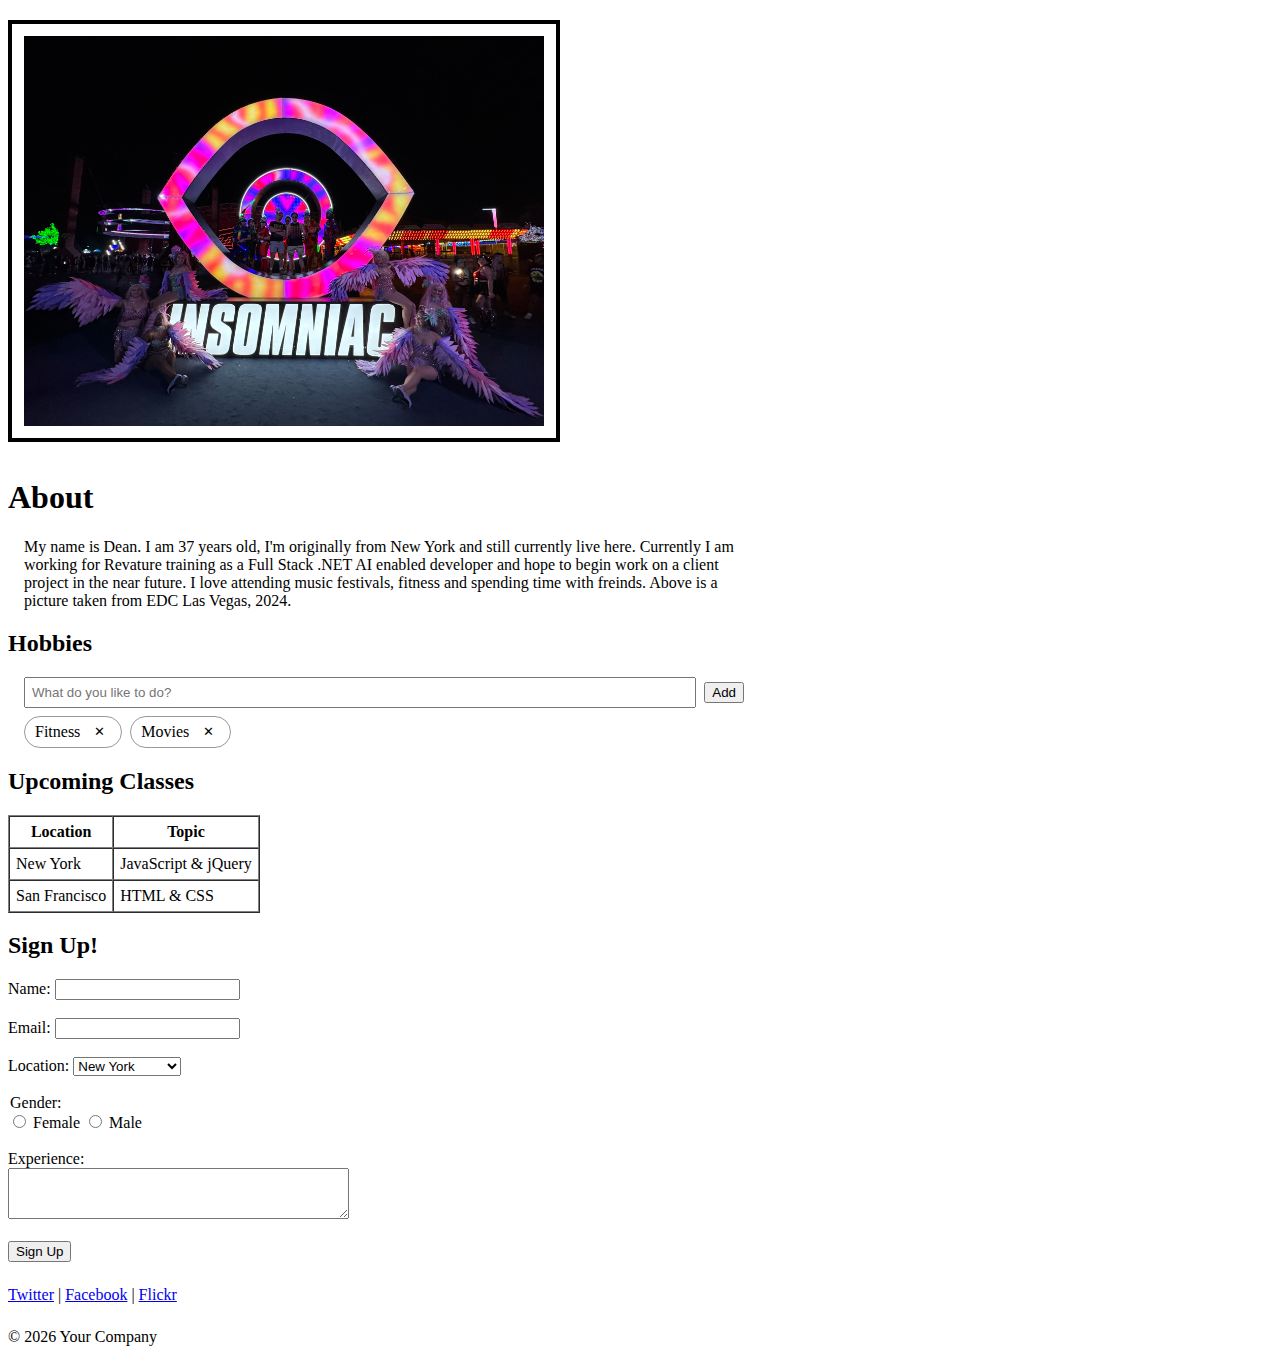
<file: index.html>
<!doctype html>
<html lang="en">
  <head>
    <meta charset="utf-8" />
    <meta name="viewport" content="width=device-width, initial-scale=1" />
    <title>Template - Editable</title>
    <!-- NOTE: Stylesheet removed so page uses browser defaults like the provided screenshot.
         Edit the content directly between tags below. -->
  </head>
  <body>

    <!-- Image area: replace the src or edit the alt text between the tags -->
    <div style="border:4px solid #000; width:520px; padding:12px; margin:12px 0; display:inline-block;">
      <img src="Boots&cats24_2.jpg" alt="an image" style="max-width:100%; height:auto; display:block;" />
      <!-- If you want plain text instead of an image, replace the <img> with: -->
      <!-- <div>an image</div> -->
    </div>

    <!-- About section: edit the heading and paragraph text below -->
    <h1>About</h1>
    <p id="about-text" style="max-width:720px; margin:0 16px 16px 16px;">My name is Dean.  I am 37 years old, I'm originally from New York and still currently live here.  
        Currently I am working for Revature training as a Full Stack .NET AI enabled developer and hope to begin work on a client project in the near future.  I love attending music festivals,
    fitness and spending time with freinds.  Above is a picture taken from EDC Las Vegas, 2024. </p>

    <!-- Hobbies: a flexible, editable list of hobby chips -->
    <h2>Hobbies</h2>
    <div id="hobbies-wrap" style="max-width:720px; margin:0 16px 16px 16px;">
      <!-- controls to add a hobby -->
      <div style="margin-bottom:8px; display:flex; gap:8px; align-items:center;">
        <input id="hobby-input" type="text" placeholder="What do you like to do?" style="flex:1; padding:6px;" />
        <button id="add-hobby-btn" type="button">Add</button>
      </div>

      <!-- flex container for hobby chips -->
      <div id="hobbies" style="display:flex; flex-wrap:wrap; gap:8px;">
        <!-- example chips; you can remove or edit these -->
        <div class="hobby-chip" style="display:inline-flex; align-items:center; gap:8px; padding:6px 10px; border:1px solid #999; border-radius:16px;">
          <span>Fitness</span>
          <button class="remove-hobby" aria-label="Remove Fitness" style="background:none;border:0;cursor:pointer;">✕</button>
        </div>
        <div class="hobby-chip" style="display:inline-flex; align-items:center; gap:8px; padding:6px 10px; border:1px solid #999; border-radius:16px;">
          <span>Movies</span>
          <button class="remove-hobby" aria-label="Remove Movies" style="background:none;border:0;cursor:pointer;">✕</button>
        </div>
      </div>
    </div>

    <!-- Upcoming classes table: edit rows directly inside the table body -->
    <h2>Upcoming Classes</h2>
    <table border="1" cellpadding="6" cellspacing="0">
      <thead>
        <tr>
          <th>Location</th>
          <th>Topic</th>
        </tr>
      </thead>
      <tbody id="classes-body">
        <tr>
          <td>New York</td>
          <td>JavaScript &amp; jQuery</td>
        </tr>
        <tr>
          <td>San Francisco</td>
          <td>HTML &amp; CSS</td>
        </tr>
      </tbody>
    </table>

    <!-- Sign up form: edit label text and option values in the tags below -->
    <h2>Sign Up!</h2>
    <form id="signup-form" action="#" method="post">
      <label for="name">Name:</label>
      <input type="text" id="name" name="name" value="" />
      <br /><br />

      <label for="email">Email:</label>
      <input type="email" id="email" name="email" value="" />
      <br /><br />

      <label for="location">Location:</label>
      <select id="location" name="location">
        <option value="newyork">New York</option>
        <option value="sanfrancisco">San Francisco</option>
        <option value="columbus">Columbus</option>
      </select>
      <br /><br />

      <fieldset style="border:0; padding:0; margin:0">
        <legend>Gender:</legend>
        <label><input type="radio" name="gender" value="female" /> Female</label>
        <label><input type="radio" name="gender" value="male" /> Male</label>
      </fieldset>
      <br />

      <label for="experience">Experience:</label>
      <br />
      <textarea id="experience" name="experience" rows="3" cols="40"></textarea>
      <br /><br />

      <button type="submit">Sign Up</button>
    </form>

    <!-- Social links: edit the URLs/text between the tags -->
    <p style="margin-top:24px">
      <a href="#">Twitter</a> |
      <a href="#">Facebook</a> |
      <a href="#">Flickr</a>
    </p>

    <footer style="margin-top:24px;">
      <p>&copy; <span id="year"></span> Your Company</p>
    </footer>

    <script>
      // small helper to set copyright year
      document.getElementById('year').textContent = new Date().getFullYear();

      // Hobby add/remove logic
      (function(){
        const input = document.getElementById('hobby-input');
        const addBtn = document.getElementById('add-hobby-btn');
        const container = document.getElementById('hobbies');

        function createChip(text){
          const chip = document.createElement('div');
          chip.className = 'hobby-chip';
          chip.style.cssText = 'display:inline-flex; align-items:center; gap:8px; padding:6px 10px; border:1px solid #999; border-radius:16px;';

          const span = document.createElement('span');
          span.textContent = text;

          const btn = document.createElement('button');
          btn.type = 'button';
          btn.className = 'remove-hobby';
          btn.setAttribute('aria-label', 'Remove ' + text);
          btn.style.cssText = 'background:none;border:0;cursor:pointer;';
          btn.textContent = '✕';
          btn.addEventListener('click', function(){ container.removeChild(chip); });

          chip.appendChild(span);
          chip.appendChild(btn);
          return chip;
        }

        addBtn.addEventListener('click', function(){
          const val = input.value.trim();
          if(!val) return;
          container.appendChild(createChip(val));
          input.value = '';
          input.focus();
        });

        // allow Enter to add
        input.addEventListener('keydown', function(e){
          if(e.key === 'Enter'){
            e.preventDefault();
            addBtn.click();
          }
        });

        // delegate existing remove buttons
        container.querySelectorAll('.remove-hobby').forEach(function(b){
          b.addEventListener('click', function(){
            const chip = b.parentElement; container.removeChild(chip);
          });
        });
      })();
    </script>

  </body>
</html>
</file>
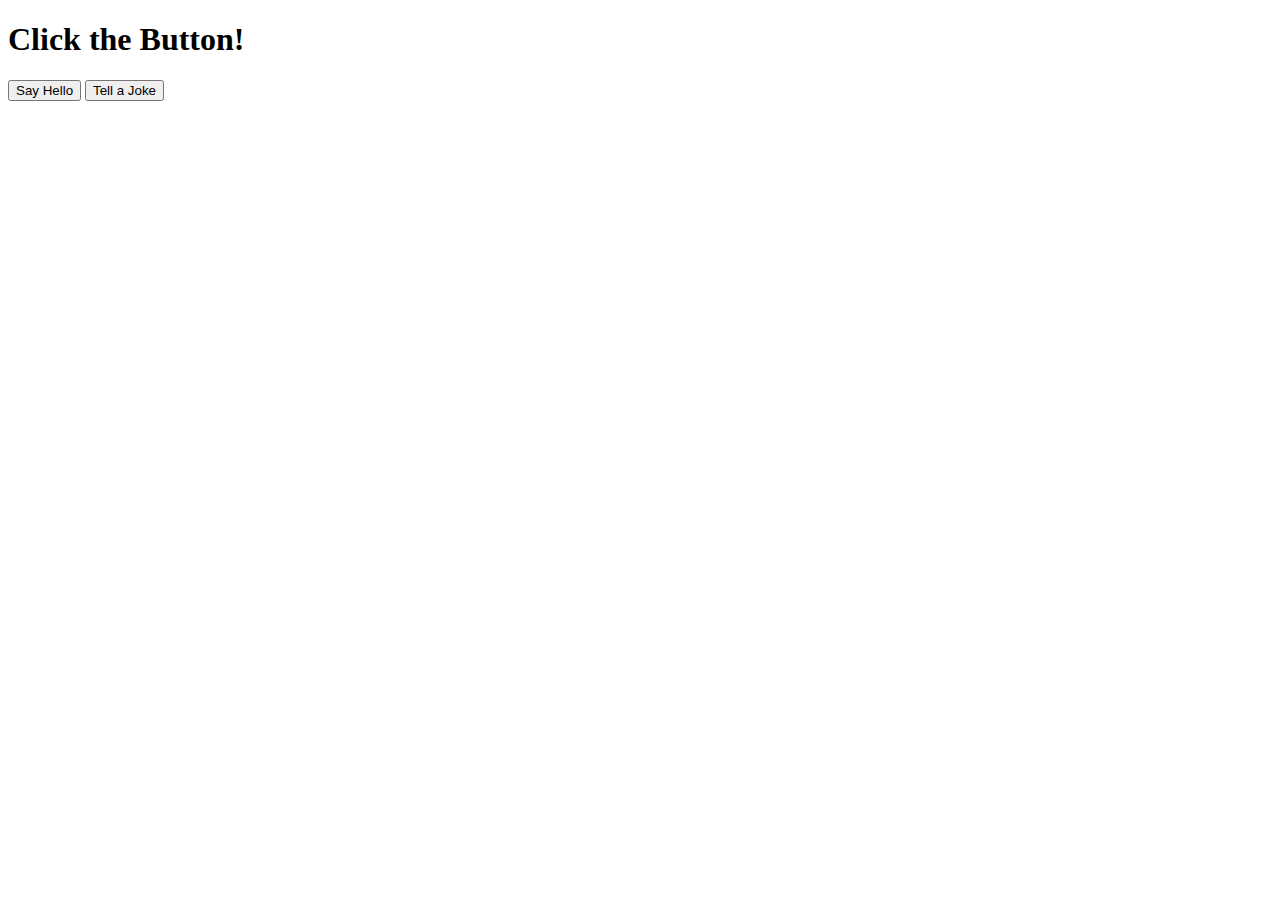
<file: Intro_to_JavaScript/index.html>
<!DOCTYPE html>
<html>
  <head>
    <title>Button example</title>
  </head>
  <body>
    <h1>Click the Button!</h1>
    <button onclick="sayHello()">Say Hello</button>
    <button onclick="tellJoke()">Tell a Joke</button>


    <script>
      function sayHello() {
            alert("Hello from JavaScript!");
        }
        function tellJoke() {
            alert("Why did the scarecrow win an award? Because he was outstanding in his field!");
        }
    </script>
  </body>
</html>
</file>
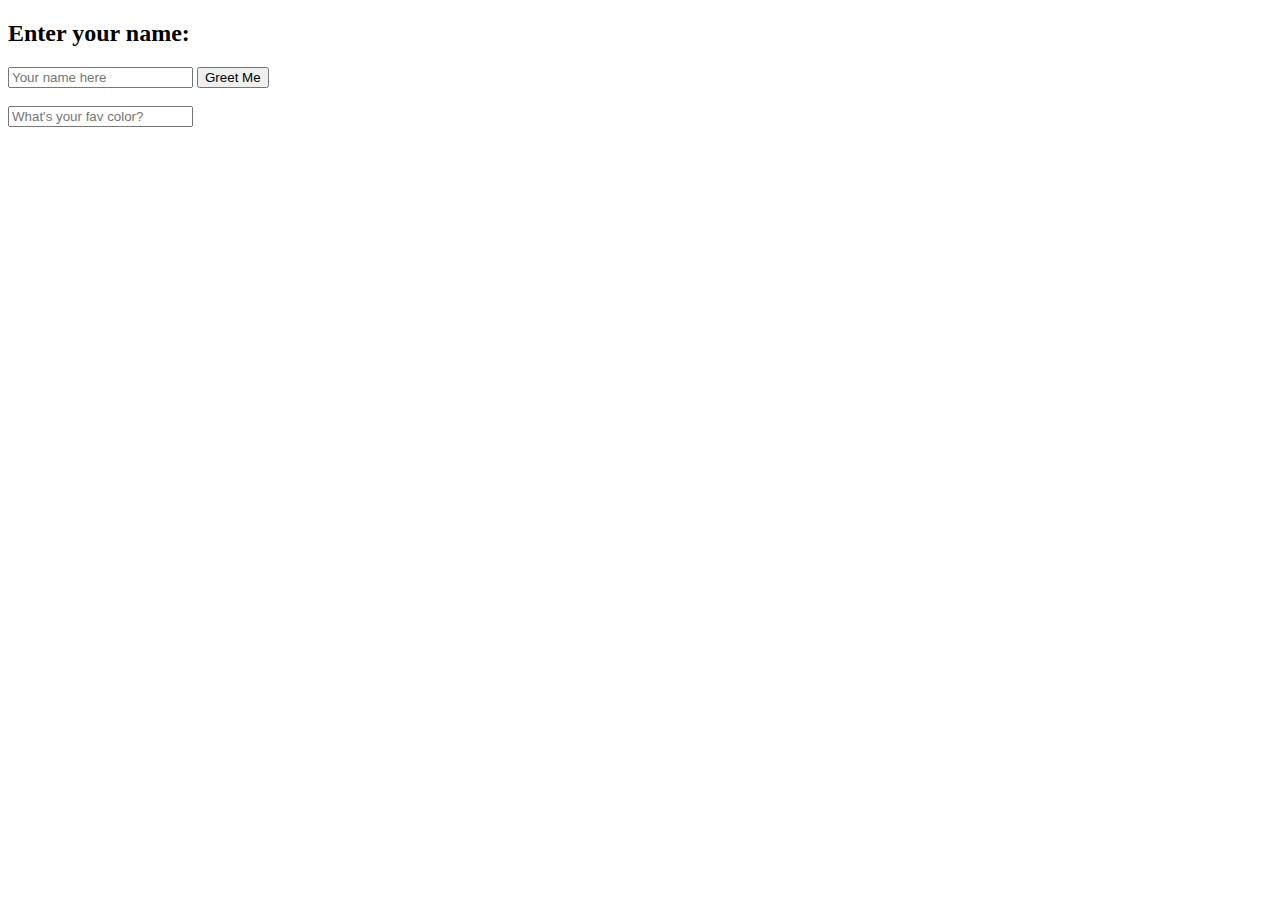
<file: Intro_to_JavaScript/Challenge10/index.html>
<!DOCTYPE html>
<html>
  <head>
    <title>External Input Example</title>
  </head>
  <body>
    <h2>Enter your name:</h2>
    <input type="text" id="nameInput" placeholder="Your name here"/>
    <button id="greetBtn">Greet Me</button>
    <br/><br/>
    <input type="text" id="colorInput" placeholder="What's your fav color?"/>

    <script src="script.js"></script>
  </body>
</html>
</file>
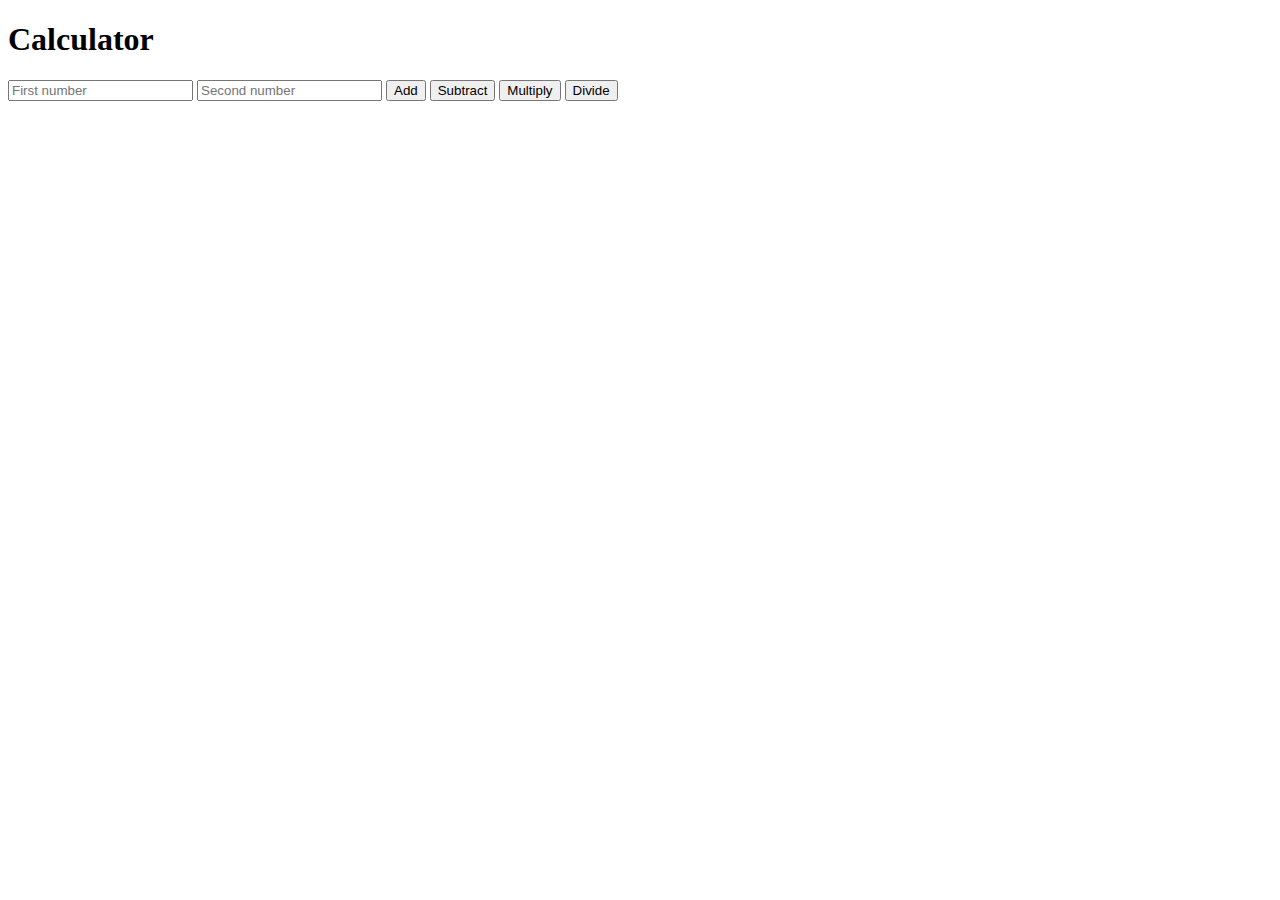
<file: Intro_to_JavaScript/Challenge11/index.html>
<!DOCTYPE html>
<html>
  <head>
    <title>Simple Calculator</title>
  </head>
  <body>
    <h1>Calculator</h1>

    <input type="number" id="num1" placeholder="First number">
    <input type="number" id="num2" placeholder="Second number">
    <button id="addBtn">Add</button>
    <button id="subtractBtn">Subtract</button>
    <button id="multiplyBtn">Multiply</button>
    <button id="divideBtn">Divide</button>

    <p id="result"></p>

    <script src="script.js"></script>
  </body>
</html>
</file>
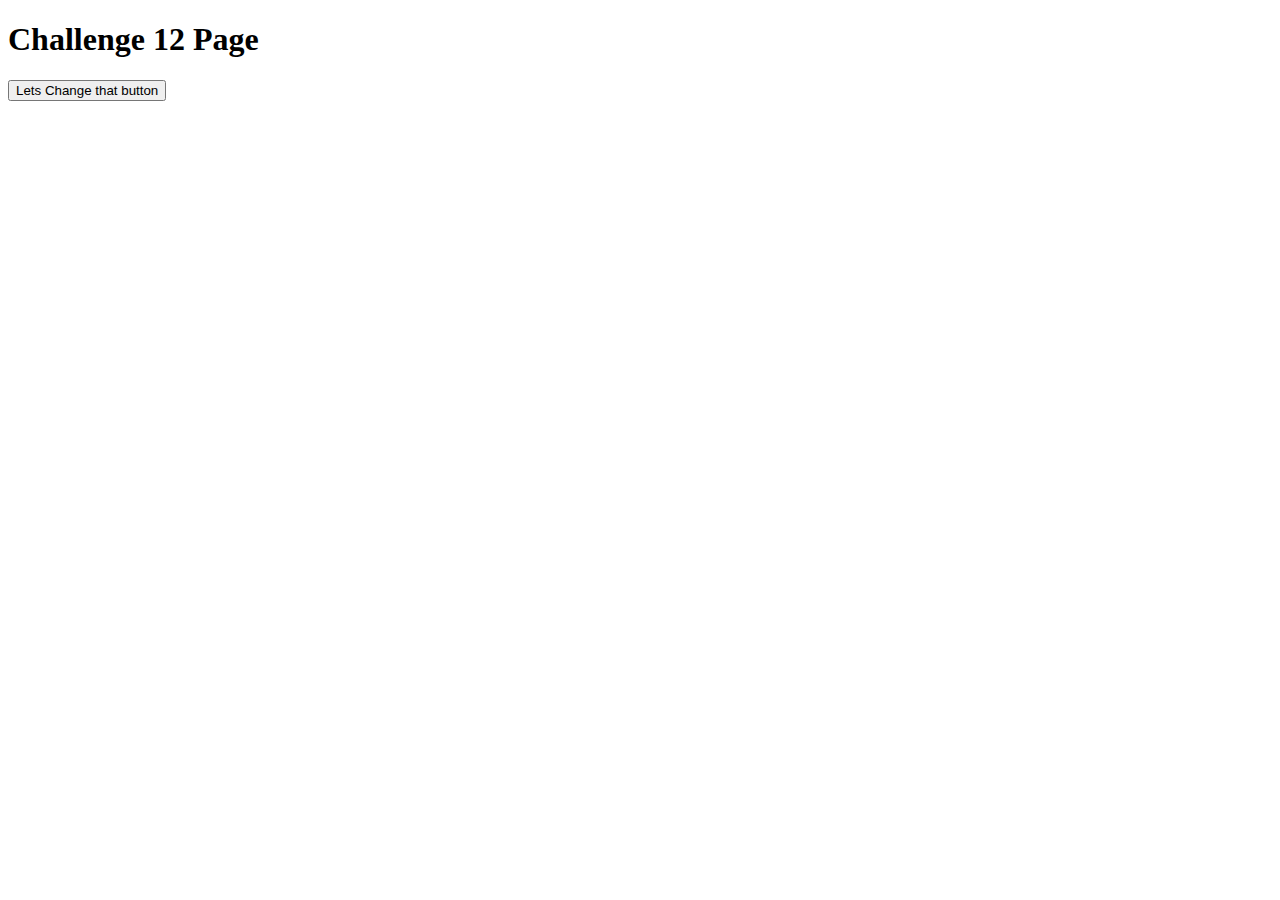
<file: Intro_to_JavaScript/Challenge12/index.html>
<!DOCTYPE html>
<html>
  <head>
    <title>Challenge 12 Page</title>
  </head>
  <body>

    <h1 id="title">Challenge 12 Page</h1>

    <button id="headingBtn" type="button" onclick="changeHeading()">Lets Change that button</button>

    <script src="script.js"></script>
  </body>
</html>
</file>
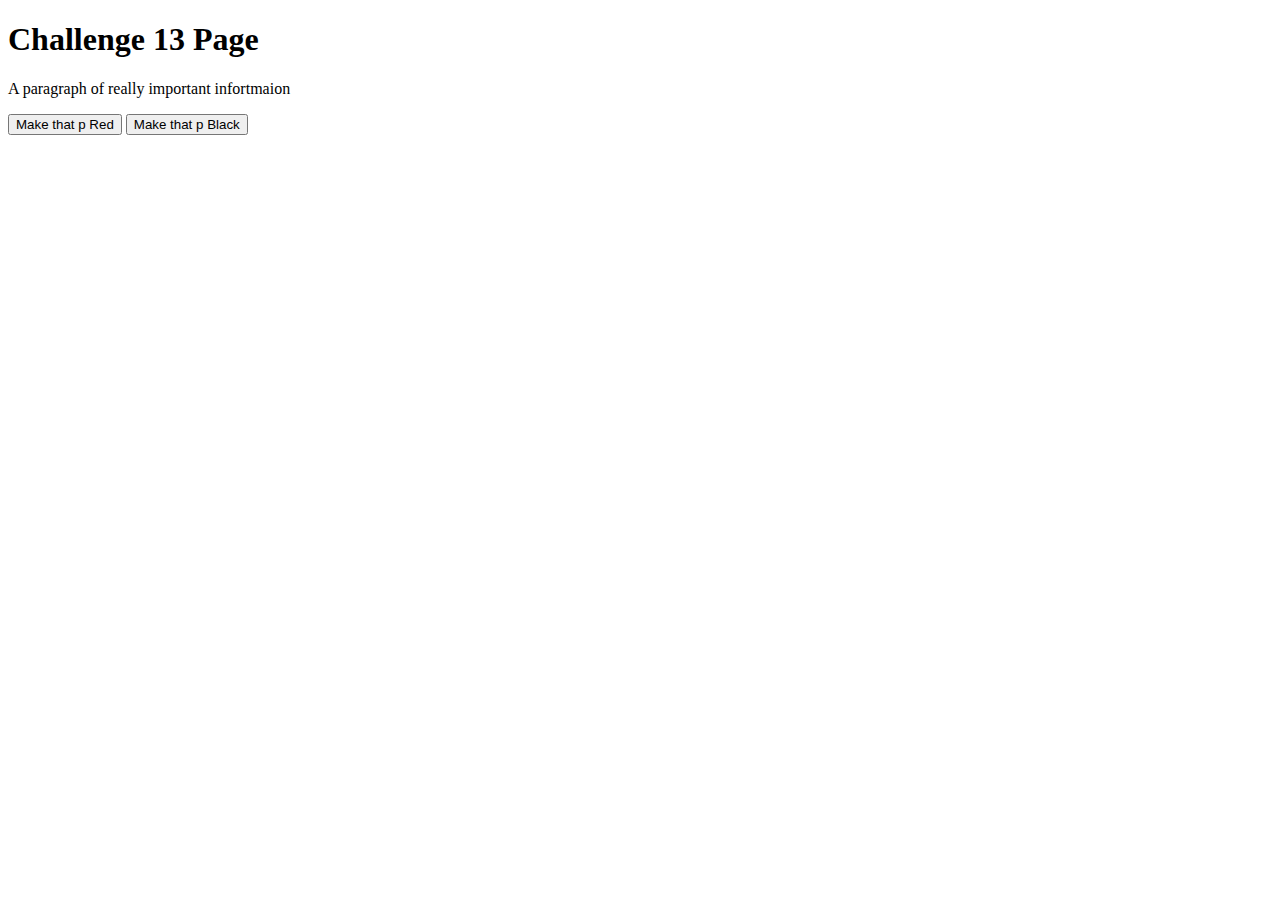
<file: Intro_to_JavaScript/Challenge13/index.html>
<!DOCTYPE html>
<html>
  <head>
    <title>Challenge 13 Page</title>
  </head>
  <body>

    <h1 id="title">Challenge 13 Page</h1>
    <p id="paragraph">A paragraph of really important infortmaion</p>

    <button id="redBtn" type="button" onclick="makeRed()">Make that p Red</button>
      <button id="blkBtn" type="button" onclick="makeBlack()">Make that p Black</button>

    <script src="script.js"></script>
  </body>
</html>
</file>
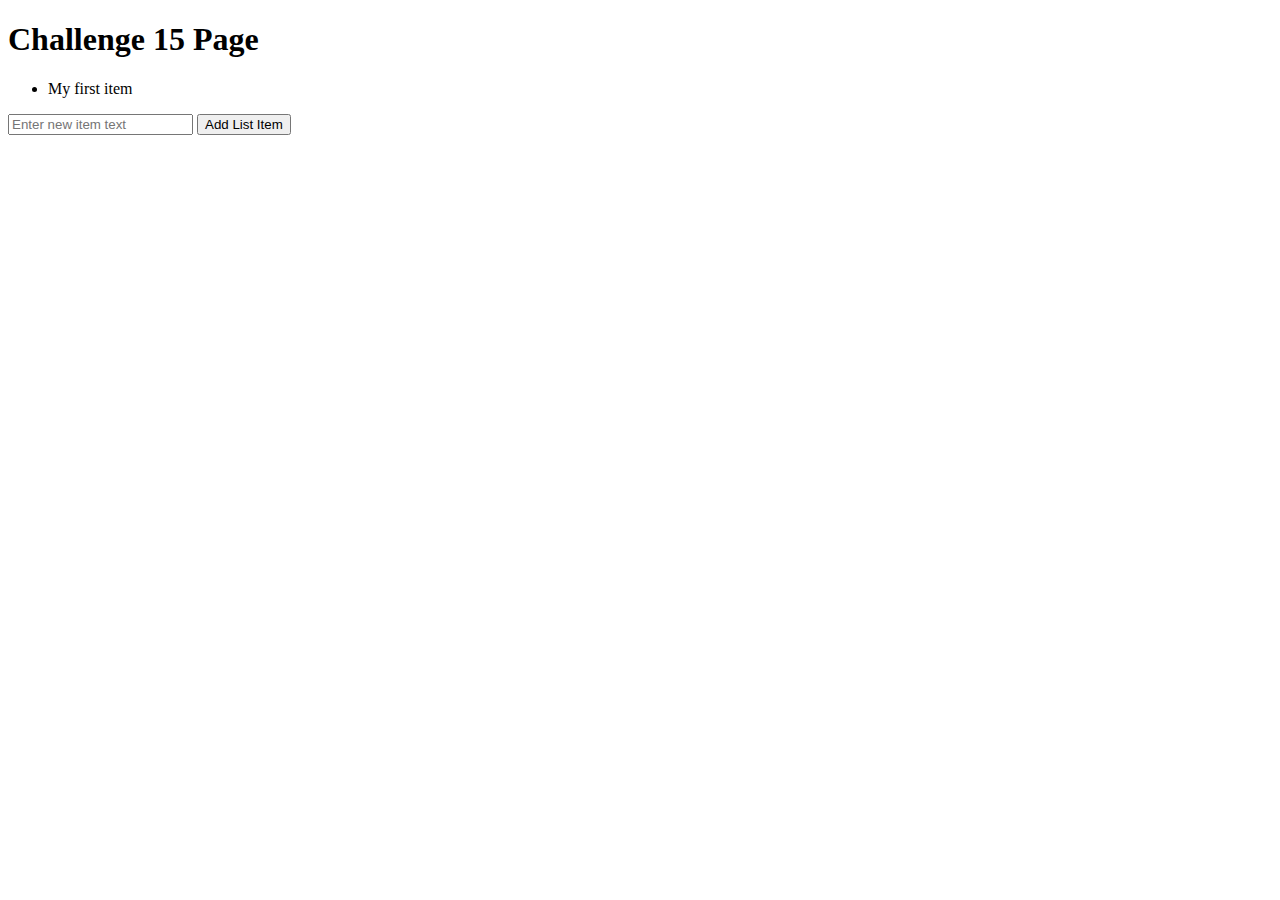
<file: Intro_to_JavaScript/Challenge14/index.html>
<!DOCTYPE html>
<html>
  <head>
    <title>Challenge 15 Page</title>
  </head>
  <body>
    <h1 id="title">Challenge 15 Page</h1>
    <ul id="list">
        <li>My first item</li>
    </ul>
    <input type="text" id="newItemText" placeholder="Enter new item text">
    <button id="addItemBtn" type="button" onclick="addItem()">Add List Item</button>

    <script src="script.js"></script>
  </body>
</html>
</file>
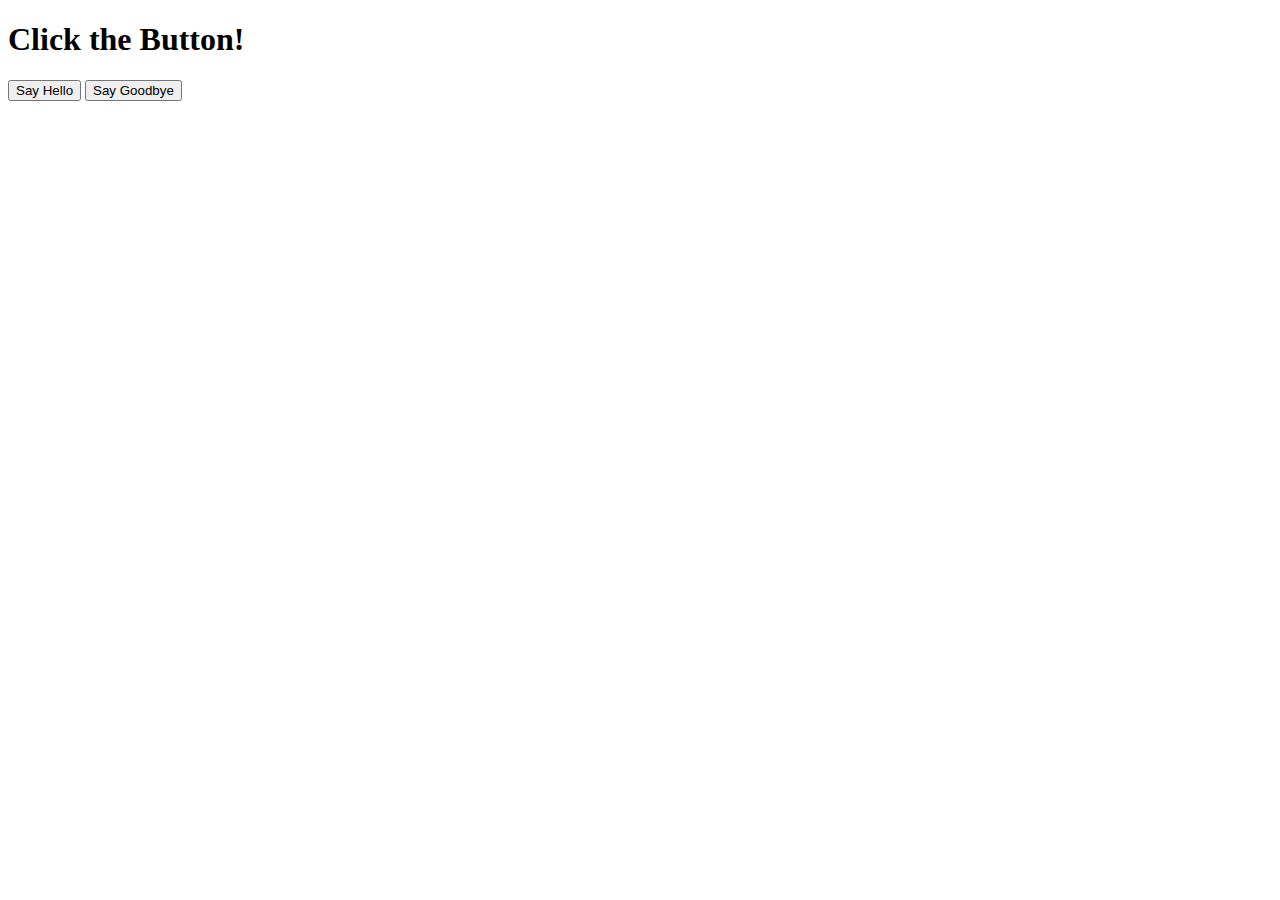
<file: Intro_to_JavaScript/Challenge8/index.html>
<!DOCTYPE html>
<html>
  <head>
    <title>Button Script Example</title>
  </head>
  <body>
    <h1>Click the Button!</h1>
    <button id="helloBtn">Say Hello</button>
    <button id="goodByeBtn">Say Goodbye</button>

    <script src="script.js"></script>
  </body>
</html>
</file>
